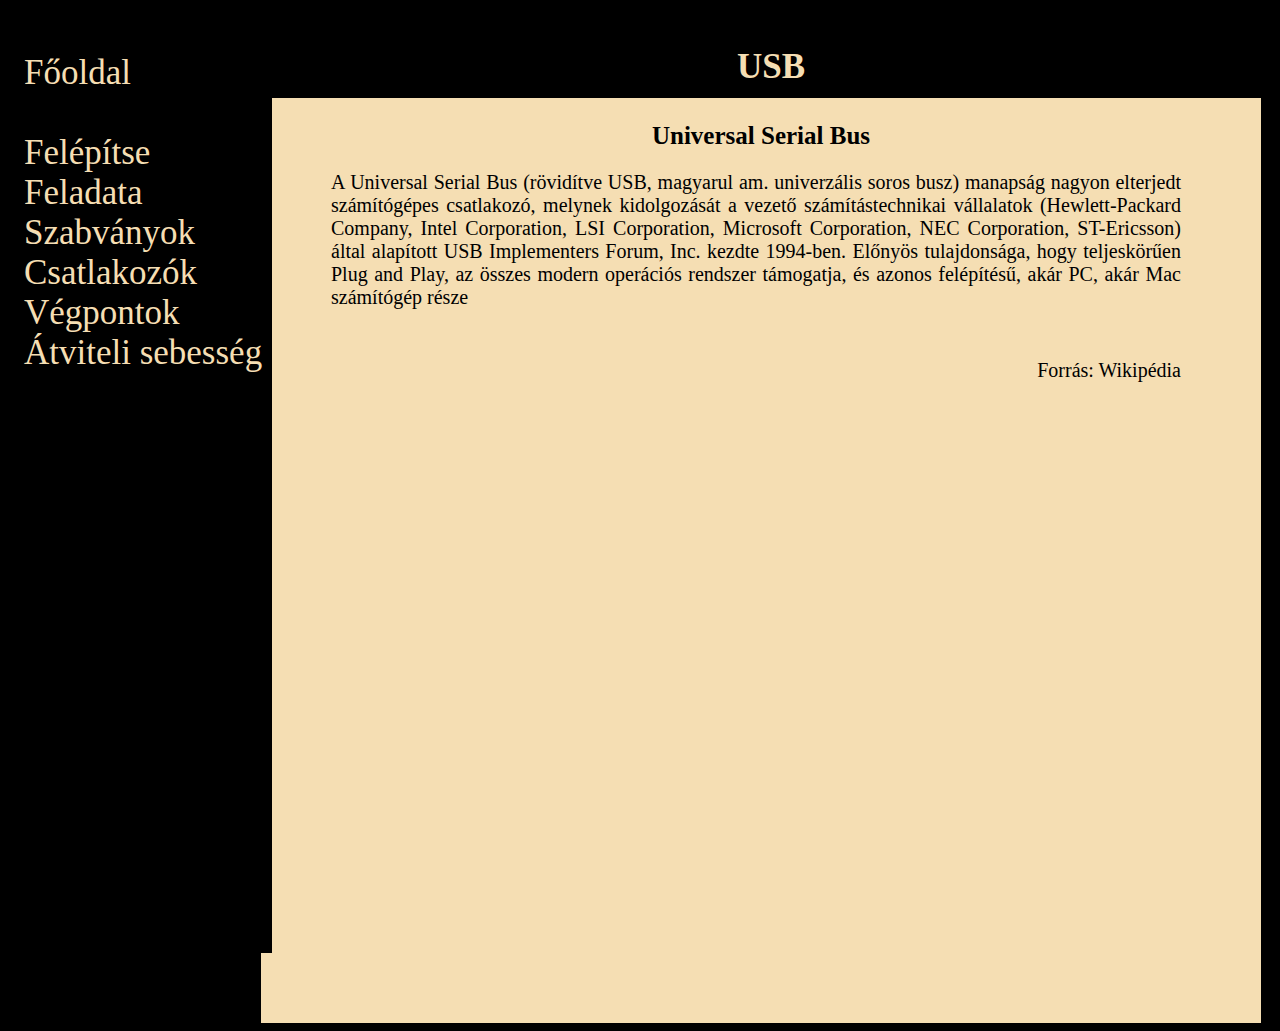
<file: index.html>
<!DOCTYPE html>
<html lang="hu">
  <head>
    <link rel="stylesheet" href="mystlye.css" />
    <meta charset="UTF-8" />
    <meta http-equiv="X-UA-Compatible" content="IE=edge" />
    <meta name="viewport" content="width=device-width, initial-scale=1.0" />
    
    <link rel="icon" type="image/x-icon" href="kisspng-computer-icons-usb-flash-drives-electrical-connect-traffic-cone-5afe47d9840209.4587037615266139775407.jpg">
    <title>USB</title>
  </head>
  <body>
    <div class="oldalsosav">
      <a href="index.html"
        >Főoldal&nbsp;&nbsp;&nbsp;&nbsp;&nbsp;&nbsp;&nbsp;&nbsp;&nbsp;&nbsp;&nbsp;&nbsp;&nbsp;&nbsp;&nbsp;</a
      ><br /><br />
      <a href="felepitese.html"
        >Felépítse&nbsp;&nbsp;&nbsp;&nbsp;&nbsp;&nbsp;&nbsp;&nbsp;&nbsp;&nbsp;&nbsp;&nbsp;</a
      ><br />
      <a href="feladata.html"
        >Feladata&nbsp;&nbsp;&nbsp;&nbsp;&nbsp;&nbsp;&nbsp;&nbsp;&nbsp;&nbsp;&nbsp;&nbsp;&nbsp;</a
      ><br />
      <a href="szabvanyok.html">Szabványok&nbsp;&nbsp;&nbsp;&nbsp;&nbsp;&nbsp;&nbsp;</a
      ><br />
      <a href="csatlakozok.html">Csatlakozók&nbsp;&nbsp;&nbsp;&nbsp;&nbsp;&nbsp;&nbsp;</a
      ><br />
      <a href="vegpont.html"
        >Végpontok&nbsp;&nbsp;&nbsp;&nbsp;&nbsp;&nbsp;&nbsp;&nbsp;&nbsp;</a
      >
      <a href="atviteli.html">Átviteli sebesség</a>
    </div>

    <div class="main">
      <h1>USB</h1>
      <h2>Universal Serial Bus</h2>
      <p>
        A Universal Serial Bus (rövidítve USB, magyarul am. univerzális soros
        busz) manapság nagyon elterjedt számítógépes csatlakozó, melynek
        kidolgozását a vezető számítástechnikai vállalatok (Hewlett-Packard
        Company, Intel Corporation, LSI Corporation, Microsoft Corporation, NEC
        Corporation, ST-Ericsson) által alapított USB Implementers Forum, Inc.
        kezdte 1994-ben. Előnyös tulajdonsága, hogy teljeskörűen Plug and Play,
        az összes modern operációs rendszer támogatja, és azonos felépítésű,
        akár PC, akár Mac számítógép része
      </p>
      <p class="wiki">Forrás: Wikipédia</p>
    </div>
  </body>
</html>
</file>
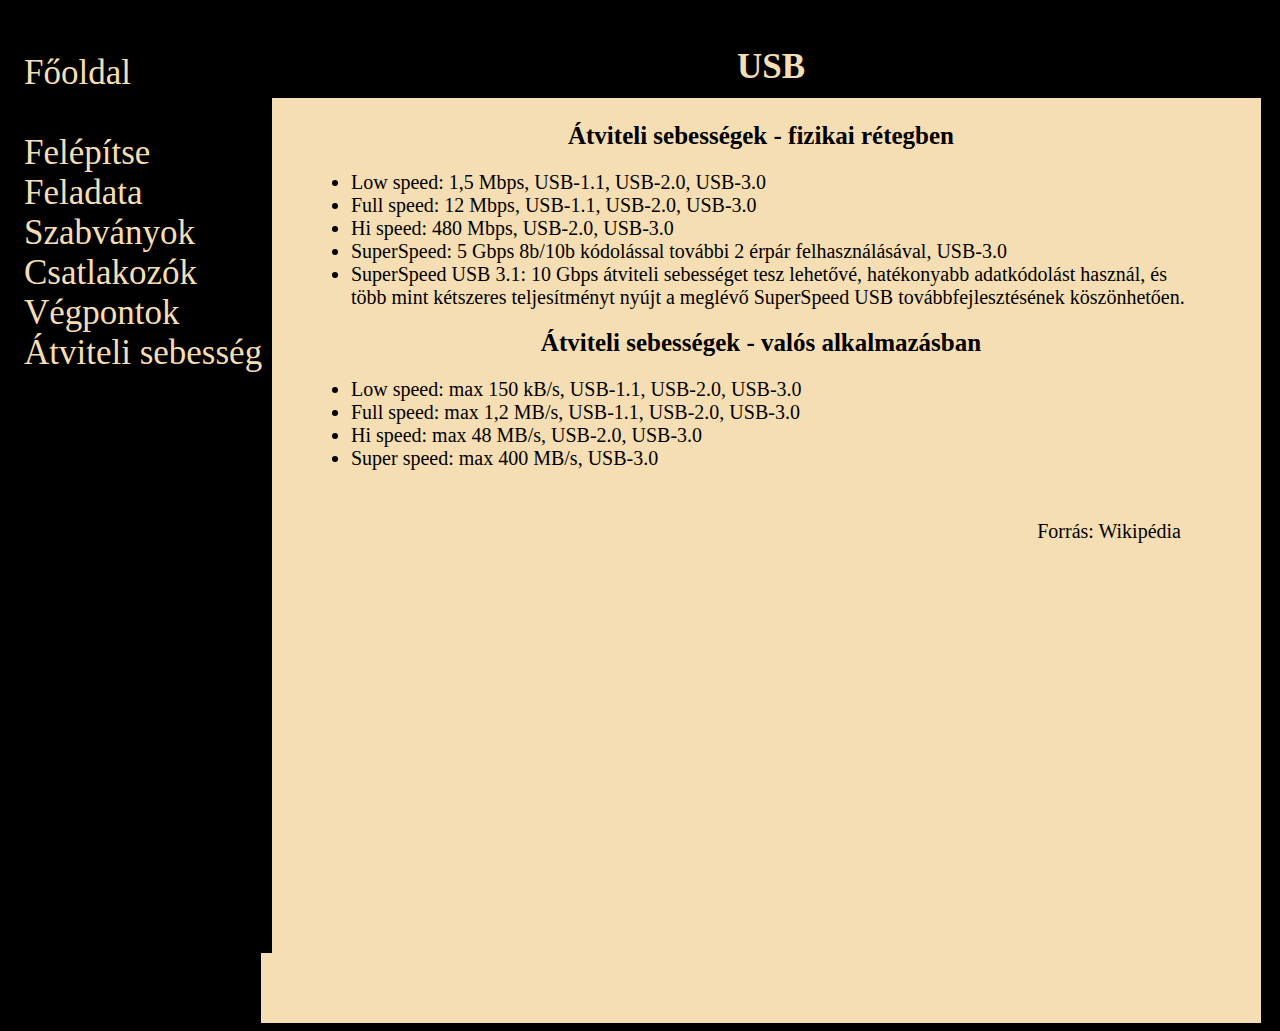
<file: atviteli.html>
<!DOCTYPE html>
<html lang="en">
  <head>
    <link rel="stylesheet" href="mystlye.css" />
    <meta charset="UTF-8" />
    <meta http-equiv="X-UA-Compatible" content="IE=edge" />
    <meta name="viewport" content="width=, initial-scale=1.0" />
    
    <link rel="icon" type="image/x-icon" href="kisspng-computer-icons-usb-flash-drives-electrical-connect-traffic-cone-5afe47d9840209.4587037615266139775407.jpg">
    <title>Feladata</title>
  </head>
  <body>
    <div class="oldalsosav">
      <a href="index.html"
        >Főoldal&nbsp;&nbsp;&nbsp;&nbsp;&nbsp;&nbsp;&nbsp;&nbsp;&nbsp;&nbsp;&nbsp;&nbsp;&nbsp;</a
      ><br /><br />
      <a href="felepitese.html"
        >Felépítse&nbsp;&nbsp;&nbsp;&nbsp;&nbsp;&nbsp;&nbsp;&nbsp;&nbsp;&nbsp;</a
      ><br />
      <a href="feladata.html"
        >Feladata&nbsp;&nbsp;&nbsp;&nbsp;&nbsp;&nbsp;&nbsp;&nbsp;&nbsp;&nbsp;&nbsp;</a
      ><br />
      <a href="szabvanyok.html">Szabványok&nbsp;&nbsp;&nbsp;&nbsp;&nbsp;</a
      ><br />
      <a href="csatlakozok.html">Csatlakozók&nbsp;&nbsp;&nbsp;&nbsp;&nbsp;</a
      ><br />
      <a href="vegpont.html"
        >Végpontok&nbsp;&nbsp;&nbsp;&nbsp;&nbsp;&nbsp;&nbsp;</a
      >
      <a href="atviteli.html">Átviteli sebesség</a>
    </div>

    <div class="main">
      <h1>USB</h1>
      <h2>Átviteli sebességek - fizikai rétegben</h2>
      <p><ul>
          <li>Low speed: 1,5 Mbps, USB-1.1, USB-2.0, USB-3.0</li>
          <li>Full speed: 12 Mbps, USB-1.1, USB-2.0, USB-3.0</li>
          <li>Hi speed: 480 Mbps, USB-2.0, USB-3.0</li>
          <li>SuperSpeed: 5 Gbps 8b/10b kódolással további 2 érpár felhasználásával, USB-3.0</li>
          <li>SuperSpeed USB 3.1: 10 Gbps átviteli sebességet tesz lehetővé, hatékonyabb adatkódolást használ, és több mint kétszeres teljesítményt nyújt a meglévő SuperSpeed USB továbbfejlesztésének köszönhetően.</li>
      </ul></p>
      <h2>Átviteli sebességek - valós alkalmazásban</h2>
      <p><ul>
          <li>Low speed: max 150 kB/s, USB-1.1, USB-2.0, USB-3.0</li>
          <li>Full speed: max 1,2 MB/s, USB-1.1, USB-2.0, USB-3.0</li>
          <li>Hi speed: max 48 MB/s, USB-2.0, USB-3.0</li>
          <li>Super speed: max 400 MB/s, USB-3.0</li>
      </ul></p>

      <p class="wiki">Forrás: Wikipédia</p>
    </div>
  </body>
</html>
</file>
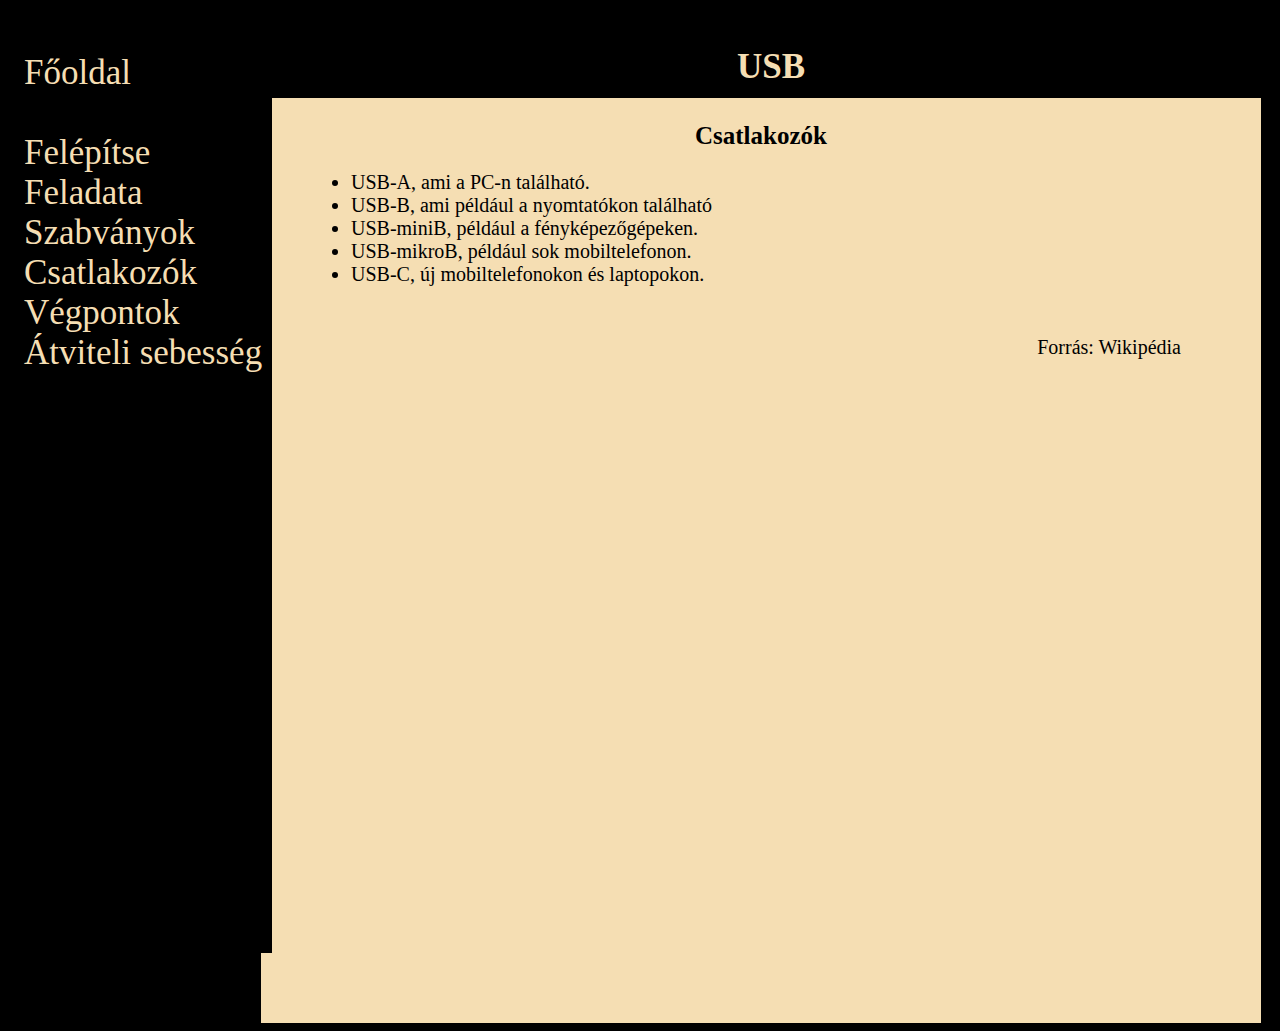
<file: csatlakozok.html>
<!DOCTYPE html>
<html lang="en">
<head>
    <link rel="stylesheet" href="mystlye.css">
    <meta charset="UTF-8">
    <link rel="icon" type="image/x-icon" href="kisspng-computer-icons-usb-flash-drives-electrical-connect-traffic-cone-5afe47d9840209.4587037615266139775407.jpg">
    <meta http-equiv="X-UA-Compatible" content="IE=edge">
    <meta name="viewport" content="width=, initial-scale=1.0">
    <title>Csatlakozók</title>
</head>
<body>

    <div class="oldalsosav">
        <a href="index.html"
          >Főoldal&nbsp;&nbsp;&nbsp;&nbsp;&nbsp;&nbsp;&nbsp;&nbsp;&nbsp;&nbsp;&nbsp;&nbsp;&nbsp;</a
        ><br /><br />
        <a href="felepitese.html"
          >Felépítse&nbsp;&nbsp;&nbsp;&nbsp;&nbsp;&nbsp;&nbsp;&nbsp;&nbsp;&nbsp;</a
        ><br />
        <a href="feladata.html"
          >Feladata&nbsp;&nbsp;&nbsp;&nbsp;&nbsp;&nbsp;&nbsp;&nbsp;&nbsp;&nbsp;&nbsp;</a
        ><br />
        <a href="szabvanyok.html">Szabványok&nbsp;&nbsp;&nbsp;&nbsp;&nbsp;</a><br />
        <a href="csatlakozok.html">Csatlakozók&nbsp;&nbsp;&nbsp;&nbsp;&nbsp;</a><br />
        <a href="vegpont.html">Végpontok&nbsp;&nbsp;&nbsp;&nbsp;&nbsp;&nbsp;&nbsp;</a><br />
        <a href="atviteli.html">Átviteli sebesség</a>
      </div>

      <div class="main">
          <h1>USB</h1>
          <h2>Csatlakozók</h2>
          <p><ul>
              <li>USB-A, ami a PC-n található.</li>
              <li>USB-B, ami például a nyomtatókon található</li>
              <li>USB-miniB, például a fényképezőgépeken.</li>
              <li>USB-mikroB, például sok mobiltelefonon.</li>
              <li>USB-C, új mobiltelefonokon és laptopokon.</li>
          </ul></p>



          <p class="wiki">Forrás: Wikipédia</p>
      </div>
</body>
</html>
</file>
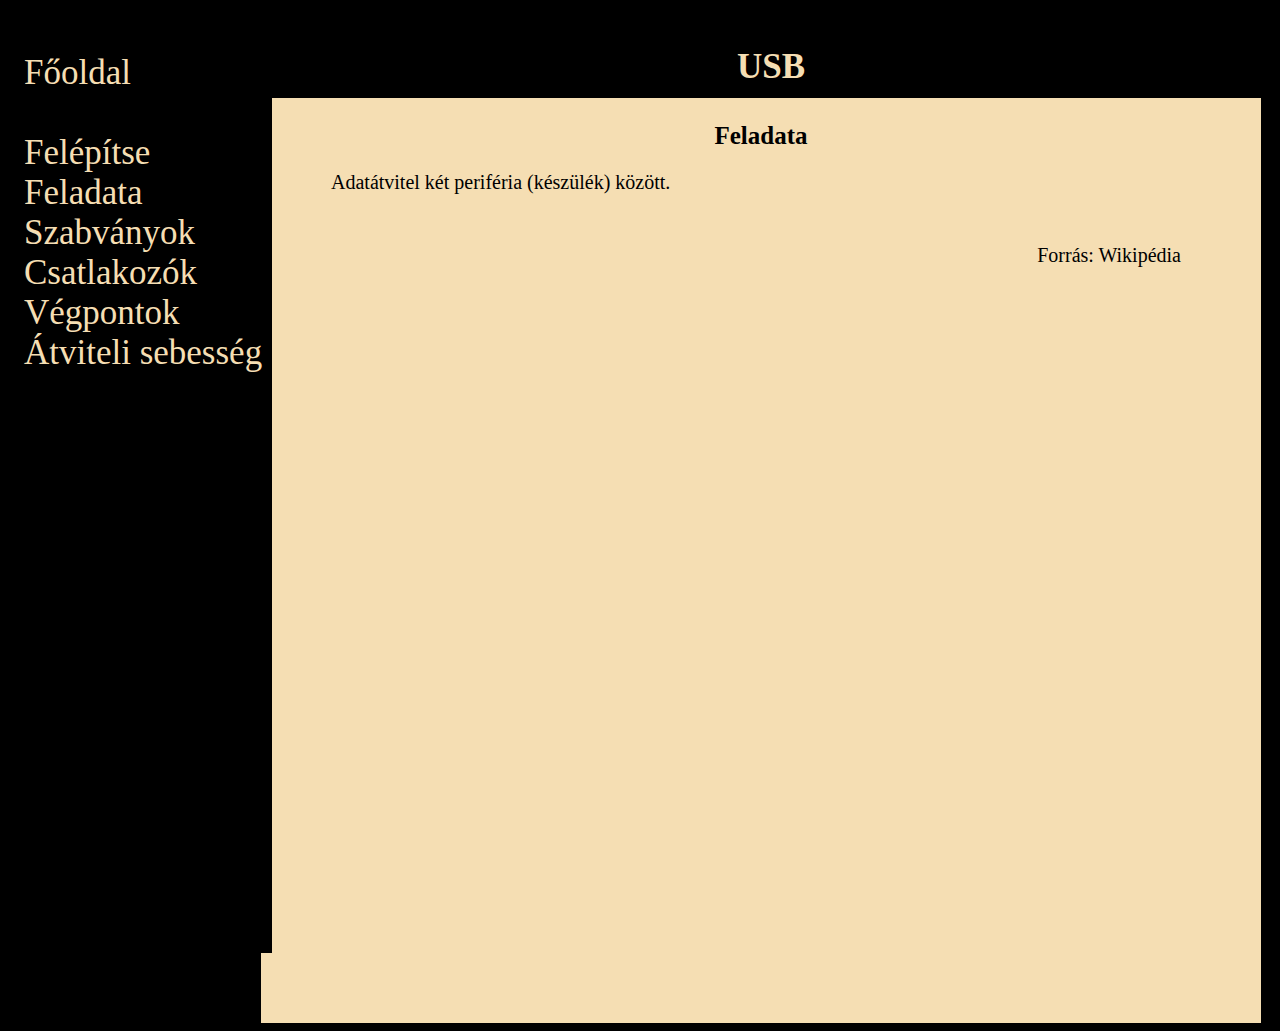
<file: feladata.html>
<!DOCTYPE html>
<html lang="en">
  <head>
    <link rel="stylesheet" href="mystlye.css" />
    <meta charset="UTF-8" />
    <meta http-equiv="X-UA-Compatible" content="IE=edge" />
    <meta name="viewport" content="width=, initial-scale=1.0" />
    
    <link rel="icon" type="image/x-icon" href="kisspng-computer-icons-usb-flash-drives-electrical-connect-traffic-cone-5afe47d9840209.4587037615266139775407.jpg">
    <title>Feladata</title>
  </head>
  <body>
    <div class="oldalsosav">
      <a href="index.html"
        >Főoldal&nbsp;&nbsp;&nbsp;&nbsp;&nbsp;&nbsp;&nbsp;&nbsp;&nbsp;&nbsp;&nbsp;&nbsp;&nbsp;</a
      ><br /><br />
      <a href="felepitese.html"
        >Felépítse&nbsp;&nbsp;&nbsp;&nbsp;&nbsp;&nbsp;&nbsp;&nbsp;&nbsp;&nbsp;</a
      ><br />
      <a href="feladata.html"
        >Feladata&nbsp;&nbsp;&nbsp;&nbsp;&nbsp;&nbsp;&nbsp;&nbsp;&nbsp;&nbsp;&nbsp;</a
      ><br />
      <a href="szabvanyok.html">Szabványok&nbsp;&nbsp;&nbsp;&nbsp;&nbsp;</a
      ><br />
      <a href="csatlakozok.html">Csatlakozók&nbsp;&nbsp;&nbsp;&nbsp;&nbsp;</a
      ><br />
      <a href="vegpont.html"
        >Végpontok&nbsp;&nbsp;&nbsp;&nbsp;&nbsp;&nbsp;&nbsp;</a
      >
      <a href="atviteli.html">Átviteli sebesség</a>
    </div>

    <div class="main">
      <h1>USB</h1>
      <h2>Feladata</h2>
      <p>Adatátvitel két periféria (készülék) között.</p>
      <p class="wiki">Forrás: Wikipédia</p>
    </div>
  </body>
</html>
</file>
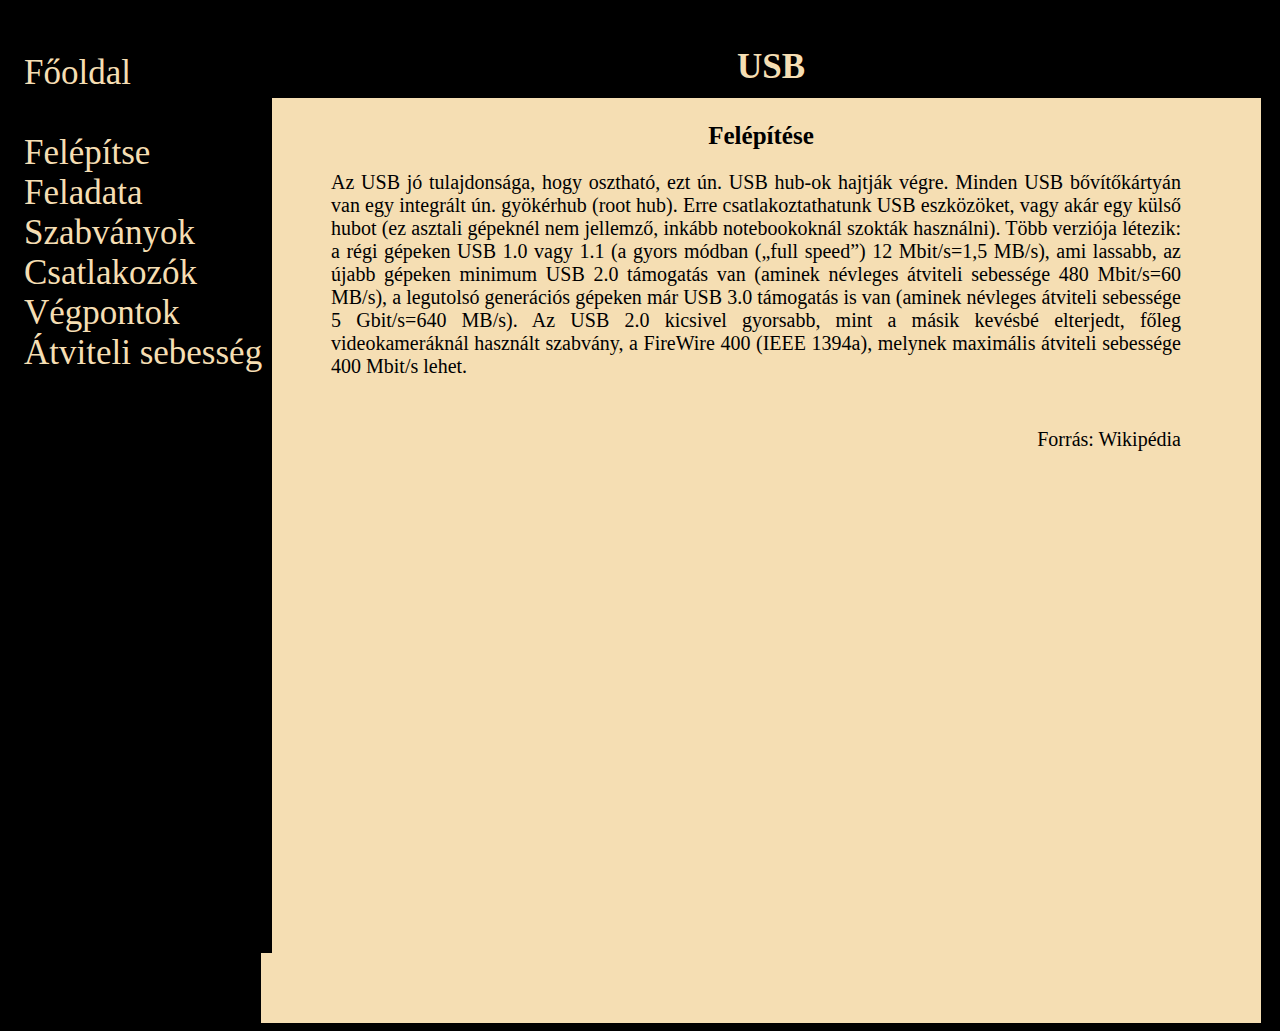
<file: felepitese.html>
<!DOCTYPE html>
<html lang="en">
  <head>
    <link rel="stylesheet" href="mystlye.css" />
    
    <link rel="icon" type="image/x-icon" href="kisspng-computer-icons-usb-flash-drives-electrical-connect-traffic-cone-5afe47d9840209.4587037615266139775407.jpg">
    <meta charset="UTF-8" />
    <meta http-equiv="X-UA-Compatible" content="IE=edge" />
    <meta name="viewport" content="width=device-width, initial-scale=1.0" />
    <title>Felépítse</title>
  </head>
  <body>
    <div class="oldalsosav">
      <a href="index.html"
        >Főoldal&nbsp;&nbsp;&nbsp;&nbsp;&nbsp;&nbsp;&nbsp;&nbsp;&nbsp;&nbsp;&nbsp;&nbsp;&nbsp;</a
      ><br /><br />
      <a href="felepitese.html"
        >Felépítse&nbsp;&nbsp;&nbsp;&nbsp;&nbsp;&nbsp;&nbsp;&nbsp;&nbsp;&nbsp;</a
      ><br />
      <a href="feladata.html"
        >Feladata&nbsp;&nbsp;&nbsp;&nbsp;&nbsp;&nbsp;&nbsp;&nbsp;&nbsp;&nbsp;&nbsp;</a
      ><br />
      <a href="szabvanyok.html">Szabványok&nbsp;&nbsp;&nbsp;&nbsp;&nbsp;</a
      ><br />
      <a href="csatlakozok.html">Csatlakozók&nbsp;&nbsp;&nbsp;&nbsp;&nbsp;</a
      ><br />
      <a href="vegpont.html"
        >Végpontok&nbsp;&nbsp;&nbsp;&nbsp;&nbsp;&nbsp;&nbsp;</a
      >
      <a href="atviteli.html">Átviteli sebesség</a>
    </div>

    <div class="main">
      <h1>USB</h1>

      <h2>Felépítése</h2>

      <p>
        Az USB jó tulajdonsága, hogy osztható, ezt ún. USB hub-ok hajtják végre.
        Minden USB bővítőkártyán van egy integrált ún. gyökérhub (root hub).
        Erre csatlakoztathatunk USB eszközöket, vagy akár egy külső hubot (ez
        asztali gépeknél nem jellemző, inkább notebookoknál szokták használni).
        Több verziója létezik: a régi gépeken USB 1.0 vagy 1.1 (a gyors módban
        („full speed”) 12 Mbit/s=1,5 MB/s), ami lassabb, az újabb gépeken
        minimum USB 2.0 támogatás van (aminek névleges átviteli sebessége 480
        Mbit/s=60 MB/s), a legutolsó generációs gépeken már USB 3.0 támogatás is
        van (aminek névleges átviteli sebessége 5 Gbit/s=640 MB/s). Az USB 2.0
        kicsivel gyorsabb, mint a másik kevésbé elterjedt, főleg videokameráknál
        használt szabvány, a FireWire 400 (IEEE 1394a), melynek maximális
        átviteli sebessége 400 Mbit/s lehet.
      </p>
      <p class="wiki">Forrás: Wikipédia</p>
    </div>
  </body>
</html>
</file>
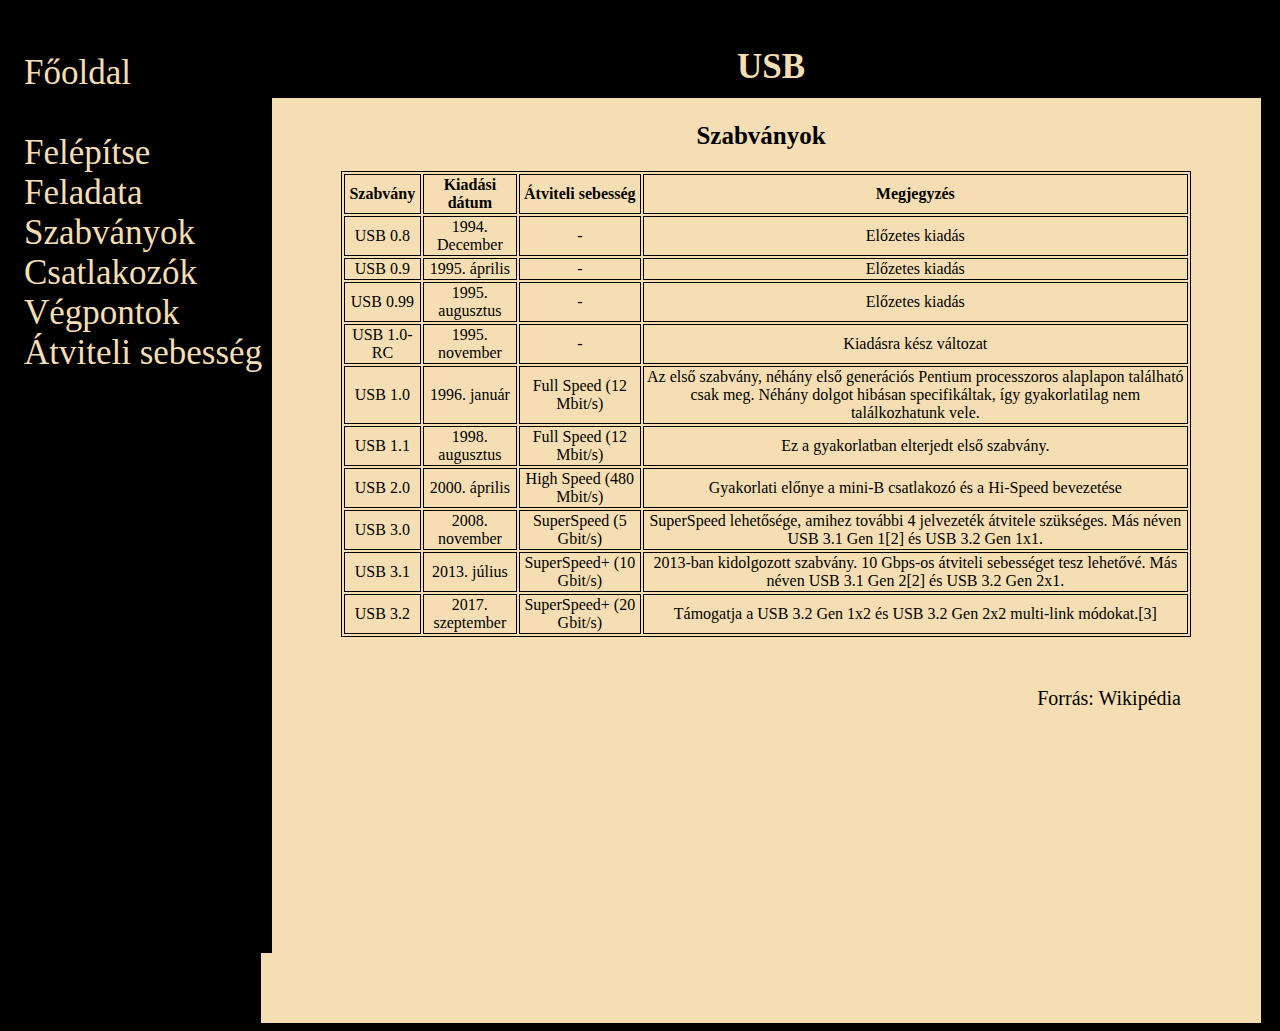
<file: szabvanyok.html>
<!DOCTYPE html>
<html lang="en">
<head>
    <link rel="stylesheet" href="mystlye.css">
    <meta charset="UTF-8">
    <meta http-equiv="X-UA-Compatible" content="IE=edge">
    <meta name="viewport" content="width=, initial-scale=1.0">
    <link rel="icon" type="image/x-icon" href="kisspng-computer-icons-usb-flash-drives-electrical-connect-traffic-cone-5afe47d9840209.4587037615266139775407.jpg">
    <title>Szabványok</title>
</head>
<body>

    <div class="oldalsosav">
        <a href="index.html"
          >Főoldal&nbsp;&nbsp;&nbsp;&nbsp;&nbsp;&nbsp;&nbsp;&nbsp;&nbsp;&nbsp;&nbsp;&nbsp;&nbsp;</a
        ><br /><br />
        <a href="felepitese.html"
          >Felépítse&nbsp;&nbsp;&nbsp;&nbsp;&nbsp;&nbsp;&nbsp;&nbsp;&nbsp;&nbsp;</a
        ><br />
        <a href="feladata.html"
          >Feladata&nbsp;&nbsp;&nbsp;&nbsp;&nbsp;&nbsp;&nbsp;&nbsp;&nbsp;&nbsp;&nbsp;</a
        ><br />
        <a href="szabvanyok.html">Szabványok&nbsp;&nbsp;&nbsp;&nbsp;&nbsp;</a><br />
        <a href="csatlakozok.html">Csatlakozók&nbsp;&nbsp;&nbsp;&nbsp;&nbsp;</a><br />
        <a href="vegpont.html">Végpontok&nbsp;&nbsp;&nbsp;&nbsp;&nbsp;&nbsp;&nbsp;</a>
        <a href="atviteli.html">Átviteli sebesség</a>
      </div>

      <div class="main">
          <h1>USB</h1>
          <h2>Szabványok</h2>
          <p>
              <table>
                  <tr>
                      <th>Szabvány</th>
                      <th>Kiadási dátum</th>
                      <th>Átviteli sebesség</th>
                      <th>Megjegyzés</th>
                  </tr>
                  <tr>
                      <td>USB 0.8</td>
                      <td>1994. December</td>
                      <td>-</td>
                      <td>Előzetes kiadás</td>
                  </tr>
                  <tr>
                      <td>USB 0.9</td>
                      <td>1995. április</td>
                      <td>-</td>
                      <td>Előzetes kiadás</td>
                  </tr>
                  <tr>
                      <td>USB 0.99</td>
                      <td>1995. augusztus</td>
                      <td>-</td>
                      <td>Előzetes kiadás</td>
                  </tr>
                  <tr>
                      <td>USB 1.0-RC</td>
                      <td>1995. november</td>
                      <td>-</td>
                      <td>Kiadásra kész változat</td>
                  </tr>
                  <tr>
                      <td>USB 1.0</td>
                      <td>1996. január</td>
                      <td>Full Speed (12 Mbit/s)</td>
                      <td>Az első szabvány, néhány első generációs Pentium processzoros alaplapon található csak meg. Néhány dolgot hibásan specifikáltak, így gyakorlatilag nem találkozhatunk vele.</td>
                  </tr>
                  <tr>
                      <td>USB 1.1</td>
                      <td>	1998. augusztus</td>
                      <td>Full Speed (12 Mbit/s)</td>
                      <td>Ez a gyakorlatban elterjedt első szabvány.</td>
                  </tr>
                  <tr>
                      <td>USB 2.0</td>
                      <td>2000. április</td>
                      <td>High Speed (480 Mbit/s)</td>
                      <td>Gyakorlati előnye a mini-B csatlakozó és a Hi-Speed bevezetése</td>
                  </tr>
                  <tr>
                      <td>USB 3.0</td>
                      <td>2008. november</td>
                      <td>SuperSpeed (5 Gbit/s)</td>
                      <td>SuperSpeed lehetősége, amihez további 4 jelvezeték átvitele szükséges. Más néven USB 3.1 Gen 1[2] és USB 3.2 Gen 1x1.</td>
                  </tr>
                  <tr>
                      <td>USB 3.1</td>
                      <td>2013. július</td>
                      <td>SuperSpeed+ (10 Gbit/s)</td>
                      <td>2013-ban kidolgozott szabvány. 10 Gbps-os átviteli sebességet tesz lehetővé. Más néven USB 3.1 Gen 2[2] és USB 3.2 Gen 2x1.</td>
                  </tr>
                  <tr>
                      <td>USB 3.2</td>
                      <td>2017. szeptember</td>
                      <td>SuperSpeed+ (20 Gbit/s)</td>
                      <td>Támogatja a USB 3.2 Gen 1x2 és USB 3.2 Gen 2x2 multi-link módokat.[3]</td>
                  </tr>
                 
              </table>
          </p>
          <p class="wiki">Forrás: Wikipédia</p>
      </div>
</body>
</html>
</file>
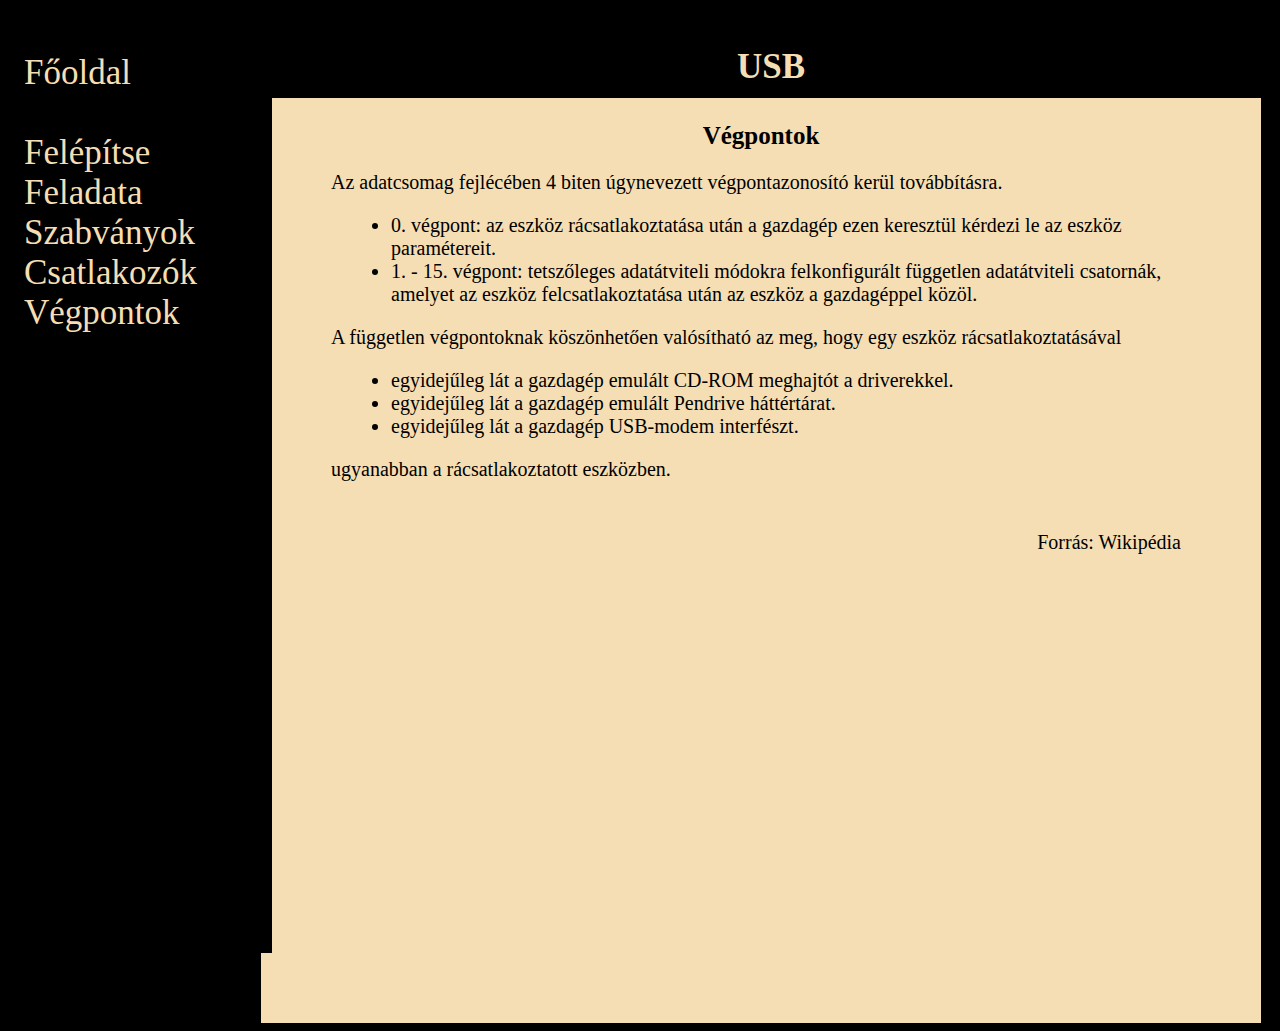
<file: vegpont.html>
<!DOCTYPE html>
<html lang="en">
  <head>
    <link rel="stylesheet" href="mystlye.css" />
    <meta charset="UTF-8" />
    <meta http-equiv="X-UA-Compatible" content="IE=edge" />
    <meta name="viewport" content="width=, initial-scale=1.0" />
    <title>Végpontok</title>
  </head>
  <body>
    <div class="oldalsosav">
      <a href="index.html"
        >Főoldal&nbsp;&nbsp;&nbsp;&nbsp;&nbsp;&nbsp;&nbsp;&nbsp;&nbsp;&nbsp;&nbsp;&nbsp;&nbsp;</a
      ><br /><br />
      <a href="felepitese.html"
        >Felépítse&nbsp;&nbsp;&nbsp;&nbsp;&nbsp;&nbsp;&nbsp;&nbsp;&nbsp;&nbsp;</a
      ><br />
      <a href="feladata.html"
        >Feladata&nbsp;&nbsp;&nbsp;&nbsp;&nbsp;&nbsp;&nbsp;&nbsp;&nbsp;&nbsp;&nbsp;</a
      ><br />
      <a href="szabvanyok.html">Szabványok&nbsp;&nbsp;&nbsp;&nbsp;&nbsp;</a
      ><br />
      <a href="csatlakozok.html">Csatlakozók&nbsp;&nbsp;&nbsp;&nbsp;&nbsp;</a
      ><br />
      <a href="vegpont.html"
        >Végpontok&nbsp;&nbsp;&nbsp;&nbsp;&nbsp;&nbsp;&nbsp;</a
      >
    </div>

    <div class="main">
      <h1>USB</h1>
      <h2>Végpontok</h2>
      <p>
        Az adatcsomag fejlécében 4 biten úgynevezett végpontazonosító kerül
        továbbításra.
      </p>

      <ul class="bekezdes">
        <li>
          0. végpont: az eszköz rácsatlakoztatása után a gazdagép ezen keresztül
          kérdezi le az eszköz paramétereit.
        </li>
        <li>
          1. - 15. végpont: tetszőleges adatátviteli módokra felkonfigurált
          független adatátviteli csatornák, amelyet az eszköz felcsatlakoztatása
          után az eszköz a gazdagéppel közöl.
        </li>
      </ul>
      <p>
        A független végpontoknak köszönhetően valósítható az meg, hogy egy
        eszköz rácsatlakoztatásával
      </p>

      <ul class="bekezdes">
        <li>
          egyidejűleg lát a gazdagép emulált CD-ROM meghajtót a driverekkel.
        </li>
        <li>egyidejűleg lát a gazdagép emulált Pendrive háttértárat.</li>
        <li>egyidejűleg lát a gazdagép USB-modem interfészt.</li>
      </ul>
      <p>ugyanabban a rácsatlakoztatott eszközben.</p>
      <p class="wiki">Forrás: Wikipédia</p>
    </div>
  </body>
</html>
</file>
<file: mystlye.css>
body {
    background-color: rgb(0, 0, 0);
}

.oldalsosav {
    background-color: black;
    height: 100%;
    width: 264px;
    font-size: 35px;
    position: fixed;
    padding-top: 30px;
}


.oldalsosav a {
    color: wheat;
    text-decoration: none;
    padding: 6px 8px 6px 16px;
    font-size: 35px;
}

.oldalsosav a:hover {
    background-color: gray;
}


.main {
    margin-left: 253px;
    width: 980px;
    padding: 0px 10px;
    background-color: wheat;
    height: 1000px;
    z-index: 1;
}

h1, h2 {
    text-align: center;
}

h2 {
    font-size: 25px;
}

h1 {
    
    font-size: 35px;
    background-color: black;
    color: wheat;
    width: 1000px;
    height: 75px;
    line-height: 88px;
}

p {
    padding-left: 60px;
    padding-right: 60px;
    text-align: justify;
    font-size: 20px;
    background-color: wheat;
    color: black;
    width: 850px;
}

p.wiki {
    margin-top: 50px;
    text-align: right;
}

table {
    margin-left: 70px;
    margin-right: 60px;
    border: 1px solid black;
}

td {
    text-align: center;
}

table, th, td {
    border: 1px solid black;
    border-collapse: inherit;
}

ul {
    padding-right: 60px;
    padding-left: 80px;
    font-size: 20px;
}

.bekezdes {
    padding-left: 120px;
}
</file>
